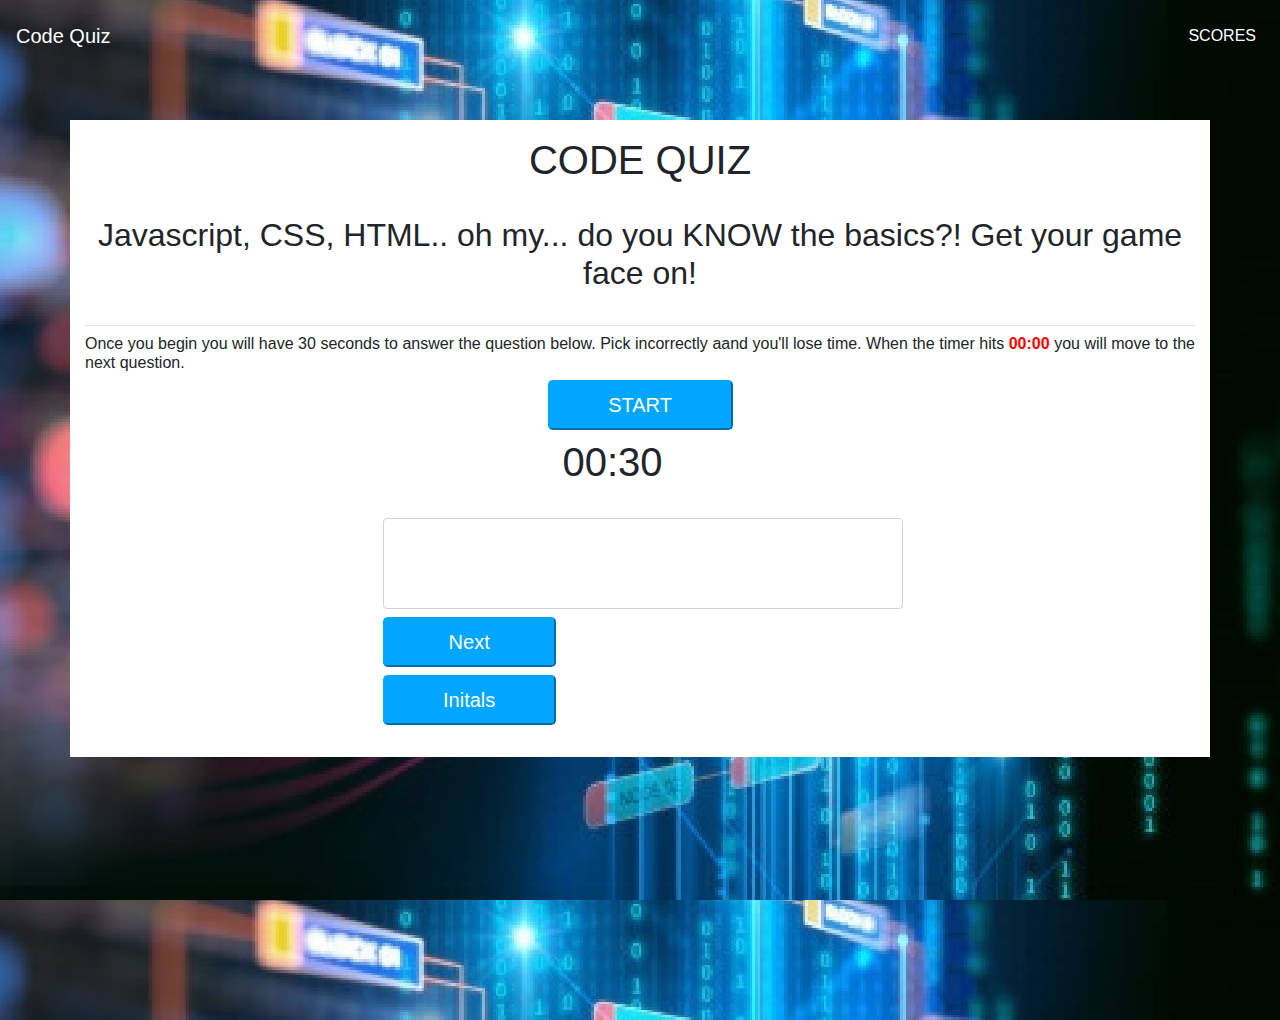
<file: index.html>
<!DOCTYPE html>
<html lang="en">
   <head>
      <meta charset="UTF-8">
      <meta name="viewport" content="width=device-width, initial-scale=1.0">
      <title>Code Quiz</title>
      <link
         rel="stylesheet"
         href="https://stackpath.bootstrapcdn.com/bootstrap/4.5.2/css/bootstrap.min.css"
         integrity="sha384-JcKb8q3iqJ61gNV9KGb8thSsNjpSL0n8PARn9HuZOnIxN0hoP+VmmDGMN5t9UJ0Z"
         crossorigin="anonymous"
         />
      <link rel="stylesheet" href="stylesheet.css" />
   </head>
   <body id="background">
      <nav class="navbar navbar-expand-md p-3 mb-2 text-white">
         <a class="navbar-brand text-white" href="index.html">Code Quiz</a>
         <button
            class="navbar-toggler"
            type="button"
            data-toggle="collapse"
            data-target="#navbarText"
            aria-controls="navbarText"
            aria-expanded="false"
            aria-label="Toggle navigation"
            >
         <span class="navbar-toggler-icon"></span>
         </button>
         <div class="collapse navbar-collapse" id="navbarText">
            <ul class="navbar-nav mr-auto justify-content-end w-100">
               <li class="nav-item active">
                  <a class="nav-link text-white" href="results.html"
                     >SCORES <span class="sr-only">(current)</span></a
                     >
               </li>
            </ul>
         </div>
      </nav>
      <main>
         <div class="container-md py-3 h-60 mt-5 " style="background-color: white">
            <header class="border-bottom border-grey">
               <h1 style="text-align: center">CODE QUIZ</h1>
               <br />
               <h2 style="text-align: center">Javascript, CSS, HTML.. oh my... do you KNOW the basics?! Get your game face on!</h2>
               <br />
            </header>
            <h6 class="mt-2" style="text-align: justify">
               Once you begin you will have 30 seconds to answer the question below.
               Pick incorrectly aand you'll lose time. When the timer hits <b style="color: red;">00:00</b> you will move to the next question.
            </h6>
            <button id="start" type="button" class="btn-lg btn-success btn-block col-2 mx-auto">
            START
            </button>
            <div class="row-md pt-2">
            <div class="col-md-2 mx-auto">
               <h1 id="counterwq">00:30</h1>
            </div>
            </div>
            <div class="row-md" >
               <div class="form-group form-check col-md-6 mx-auto">
                  <label id="label" for="exampleFormControlSelect2"
                     ></label
                     >
                  <select
                     id="optionsAll"
                     multiple
                     class="form-control"
                     id="exampleFormControlSelect2"
                     >
                     <option id="optionA"></option>
                     <br />
                     <option id="optionB"></option>
                     <br />
                     <option id="optionC"></option>
                     <br />
                     <option id="optionD"></option>
                     <br />
                  </select>
                  <button id="button" type="button" class="btn-lg btn-success p-2 mt-2 col-4">Next</button>
               <div class="row-md">      
                  <button type="button" class="btn-lg btn-success p-2 mt-2 col-4" data-toggle="modal" data-target="#exampleModal">
                  Initals
                  </button>
    
                  <div class="modal fade" id="exampleModal" tabindex="-1" aria-labelledby="exampleModalLabel" aria-hidden="true">
                     <div class="modal-dialog">
                        <div class="modal-content">
                           <div class="modal-header">
                              <h5 class="modal-title" id="exampleModalLabel">What are your initials so we can save your score?</h5>
                              <button type="button" class="close" data-dismiss="modal" aria-label="Close">
                              <span aria-hidden="true">&times;</span>
                              </button>
                           </div>
                           <div class="modal-body">
                              Enter here...
                           </div>
                           <div class="modal-footer">
                              <button type="button" class="btn btn-success" data-dismiss="modal">Close</button>
                              <button type="button" class="btn btn-success">Save</button>
                           </div>
                        </div>
                     </div>
                  </div>
               </div>
            </div>
            </div>
         </div>
         </div>
         </div>
      </main>
      <script
         src = "script.js";></script>

      <script src="https://code.jquery.com/jquery-3.5.1.slim.min.js" integrity="sha384-DfXdz2htPH0lsSSs5nCTpuj/zy4C+OGpamoFVy38MVBnE+IbbVYUew+OrCXaRkfj" crossorigin="anonymous"></script>
      <script src="https://cdn.jsdelivr.net/npm/popper.js@1.16.1/dist/umd/popper.min.js" integrity="sha384-9/reFTGAW83EW2RDu2S0VKaIzap3H66lZH81PoYlFhbGU+6BZp6G7niu735Sk7lN" crossorigin="anonymous"></script>
      <script src="https://stackpath.bootstrapcdn.com/bootstrap/4.5.2/js/bootstrap.min.js" integrity="sha384-B4gt1jrGC7Jh4AgTPSdUtOBvfO8shuf57BaghqFfPlYxofvL8/KUEfYiJOMMV+rV" crossorigin="anonymous"></script>
   </body>
</html>
</file>
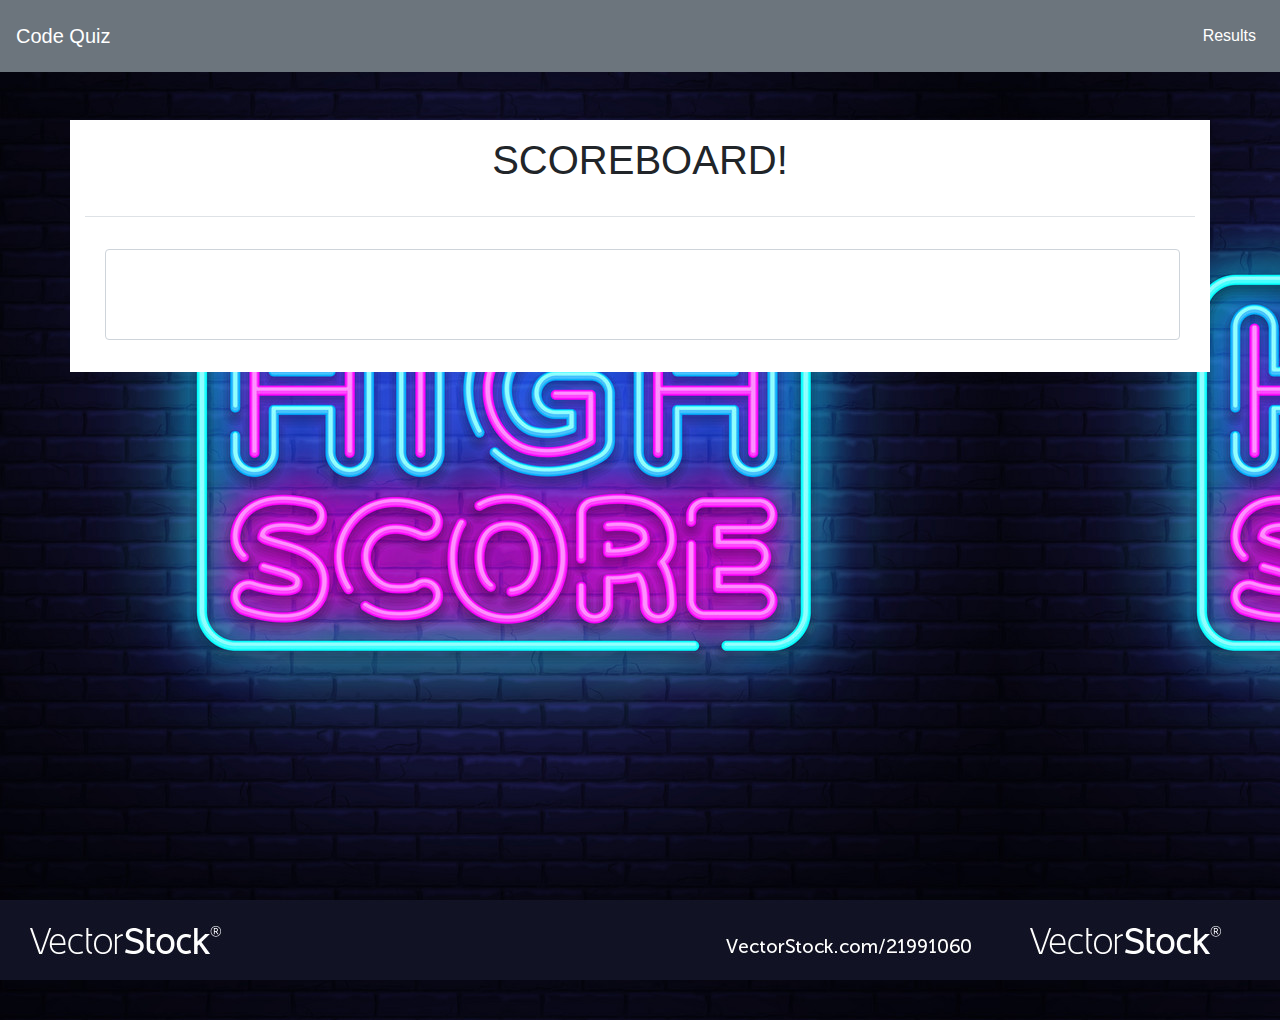
<file: results.html>
<!DOCTYPE html>
<html lang="en">
  <head>
    <meta charset="UTF-8" />
    <meta name="viewport" content="width=device-width, initial-scale=1.0" />
    <title>Results</title>
    <link
      rel="stylesheet"
      href="https://stackpath.bootstrapcdn.com/bootstrap/4.5.2/css/bootstrap.min.css"
      integrity="sha384-JcKb8q3iqJ61gNV9KGb8thSsNjpSL0n8PARn9HuZOnIxN0hoP+VmmDGMN5t9UJ0Z"
      crossorigin="anonymous"
    />
    <link rel="stylesheet" href="stylesheet.css" />
    <link
      href="https://fonts.googleapis.com/css2?family=Lora:wght@600&display=swap"
      rel="stylesheet"
    />
  </head>
  <body id="background-score">
    <nav class="navbar navbar-expand-md p-3 mb-2 bg-secondary text-white">
      <a class="navbar-brand text-white" href="index.html">Code Quiz</a>
      <button
        class="navbar-toggler"
        type="button"
        data-toggle="collapse"
        data-target="#navbarText"
        aria-controls="navbarText"
        aria-expanded="false"
        aria-label="Toggle navigation"
      >
        <span class="navbar-toggler-icon"></span>
      </button>
      <div class="collapse navbar-collapse" id="navbarText">
        <ul class="navbar-nav mr-auto justify-content-end w-100">
          <li class="nav-item active">
            <a class="nav-link text-white" href="#"
              >Results <span class="sr-only">(current)</span></a
            >
          </li>
        </ul>
      </div>
    </nav>    <main class="col-md-12">
      <div id ="" class="container-md py-3 h-60 mt-5" style="background-color: white">
        <header class="border-bottom border-grey">
          <h1 style="text-align: center">SCOREBOARD!</h1>
          <br />
        </header>
        <h6 id ="results" class="mt-2" style="text-align: justify">

        </h6>
        <div class="row-md" >
          <div class="form-group form-check col-md-12">
            <label id="open1" class="questions" for="exampleFormControlSelect2"
              ></label
            >
            <select
              id="optionsAll"
              multiple
              class="form-control"
              id="exampleFormControlSelect2"
            >
              <option id="optionA"></option>
              <br />
              <option id="optionB"></option>
              <br />
              <option id="optionC"></option>
              <br />
              <option id="optionD"></option>
              <br />
            </select>
           
              </div>
            </div>
    </main>

    <script>
      src = "script.js";
    </script>
    <script
      src="https://code.jquery.com/jquery-3.5.1.slim.min.js"
      integrity="sha384-DfXdz2htPH0lsSSs5nCTpuj/zy4C+OGpamoFVy38MVBnE+IbbVYUew+OrCXaRkfj"
      crossorigin="anonymous"
    ></script>
    <script
      src="https://cdn.jsdelivr.net/npm/popper.js@1.16.1/dist/umd/popper.min.js"
      integrity="sha384-9/reFTGAW83EW2RDu2S0VKaIzap3H66lZH81PoYlFhbGU+6BZp6G7niu735Sk7lN"
      crossorigin="anonymous"
    ></script>
    <script
      src="https://stackpath.bootstrapcdn.com/bootstrap/4.5.2/js/bootstrap.min.js"
      integrity="sha384-B4gt1jrGC7Jh4AgTPSdUtOBvfO8shuf57BaghqFfPlYxofvL8/KUEfYiJOMMV+rV"
      crossorigin="anonymous"
    ></script>
  </body>
</html>
</file>
<file: stylesheet.css>
body {
    background-color: lightgrey;
    height: 100%;
  }
  
  nav{
    background-color: hsla( 251, 185, 104,.5);
  }
  
  html,
  form,
  main {
    height: 100%;
  }
  
  #background {
    background-image: url(Assets/background.jpg);
    
  }
  
  #background-score{
  
    background-image: url(Assets/background-score.jpg);
    width: 100%;
    height: 100%;
  }
  
  #counter {
    text-align: center;
    font-weight: bold;
    color: red;
    border: 1px solid black;
    padding: 10px;
  }
  
  option {
    padding: 5px;
  }
  
  
  .container2{
  
    background-color: white;
  }
  #button{
    
    position: sticky;
  }
  .btn btn-success {
    background-color: rgb(0, 166, 255);
    border-color: rgb(0, 166, 255);
  }

  .btn-lg {
    background-color: rgb(0, 166, 255);
    border-color: rgb(0, 166, 255);
  }

  .btn-lg:hover {
    background-color: rgb(7, 141, 213);
    border-color: rgb(7, 141, 213);
  }
</file>
